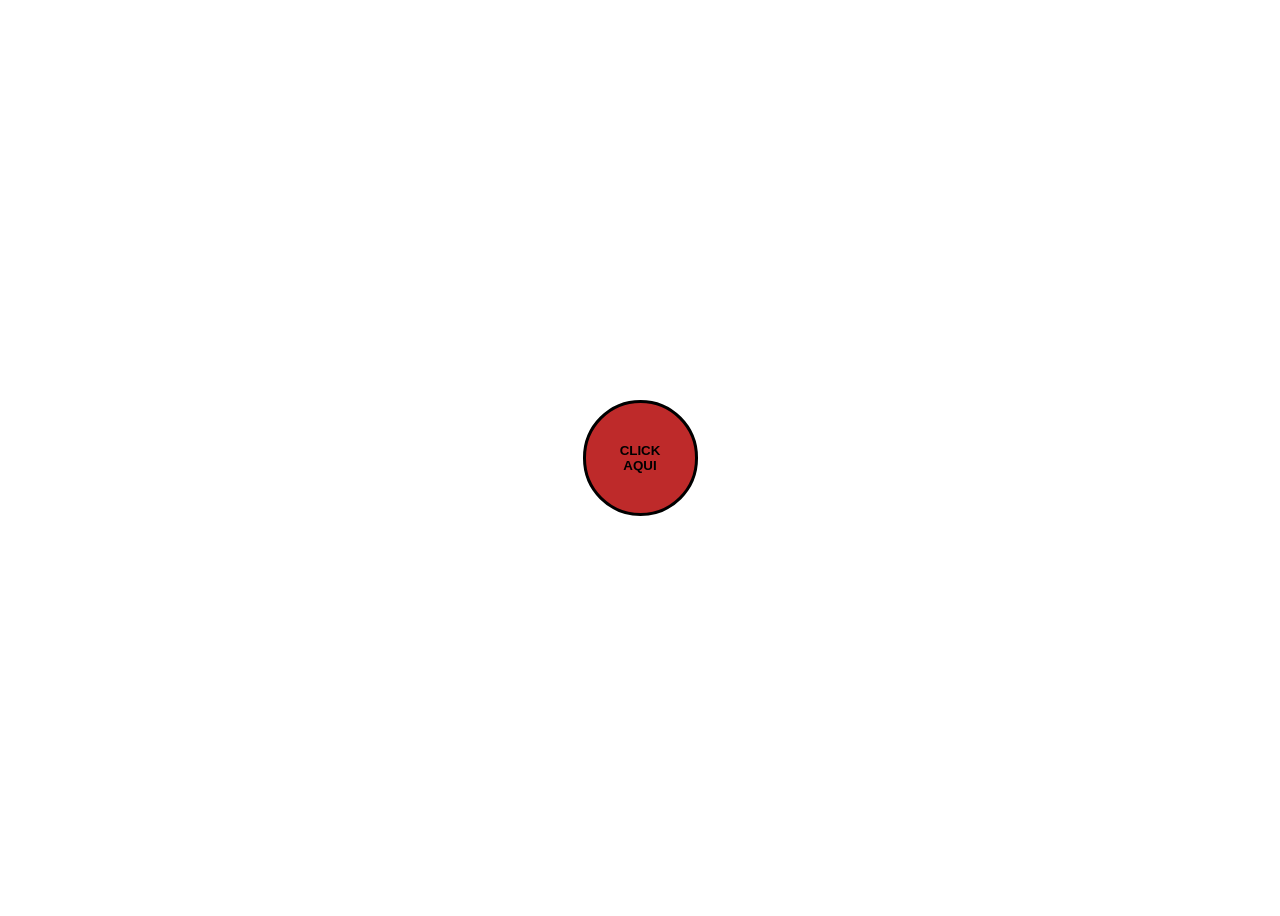
<file: index.html>
<!DOCTYPE html>
<html lang="es">
<head>
    <meta charset="UTF-8">
    <title>D. David Martinez</title>
    <link rel="stylesheet" href="./boton.css">
</head>

<body>

<div class="contenedor">
    <button class="boton" onclick="boton()">Click aqui</button>
</div>

<script src="./boton.js"></script>
</body>
</html>
</file>
<file: boton.css>
.boton{
    background-color: rgba(180, 9, 9, 0.863) !important;
    color: black;
    width: 115px;
    text-align: center;
    font-family: 'Franklin Gothic Medium', 'Arial Narrow', Arial, sans-serif;
    padding: 40px;
    display: flex;
    justify-content: center;
    align-items: center;
    margin: auto;
    font-weight: bold;
    text-transform: uppercase;
    border: 3px solid rgb(0, 0, 0) ;
    border-radius: 100px;
    cursor: pointer;
}
.contenedor {
    height: 100vh;
    display: flex;
    justify-content: center;
    align-items: center;
    

.boton:hover{
    background-color:rgb(0, 0, 0) !important;
    color:  rgba(180, 9, 9, 0.863);
    border: 3px solid rgba(180, 9, 9, 0.863);
    border-radius: 100px;
}
</file>
<file: index.css>
.boton{
    background-color: rgba(180, 9, 9, 0.863) !important;
    color: black;
    width: 115px;
    text-align: center;
    font-family: 'Franklin Gothic Medium', 'Arial Narrow', Arial, sans-serif;
    padding: 40px;
    display: flex;
    justify-content: center;
    align-items: center;
    margin: auto;
    font-weight: bold;
    text-transform: uppercase;
    border: 3px solid rgb(0, 0, 0) ;
    border-radius: 100px;
    cursor: pointer;
}
.contenedor {
    height: 100vh;
    display: flex;
    justify-content: center;
    align-items: center;
    

.boton:hover{
    background-color:rgb(0, 0, 0) !important;
    color:  rgba(180, 9, 9, 0.863);
    border: 3px solid rgba(180, 9, 9, 0.863);
    border-radius: 100px;
}
</file>
